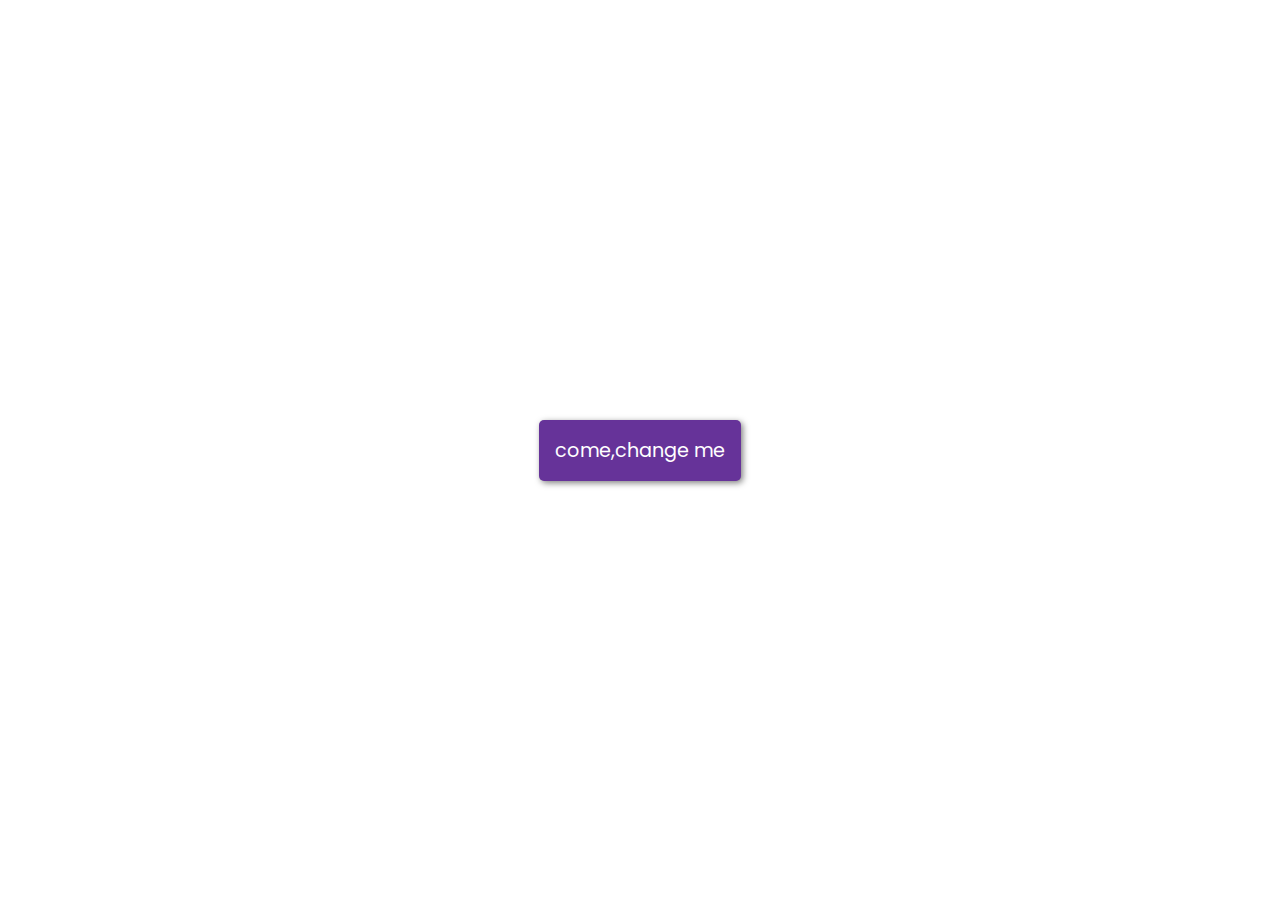
<file: background changer/index.html>
<!DOCTYPE html>
<html lang="en">
    <head>
        <meta charset="UTF-8" />
        <meta name="viewport" content="width=device-width, initial-scale=1.0" />
        <title>Title</title>
        <link rel="stylesheet" href="style.css" />
        <script src="script.js" defer></script>
    </head>
    <body>
        <button> come,change me </button>
    </body>
</html>
</file>
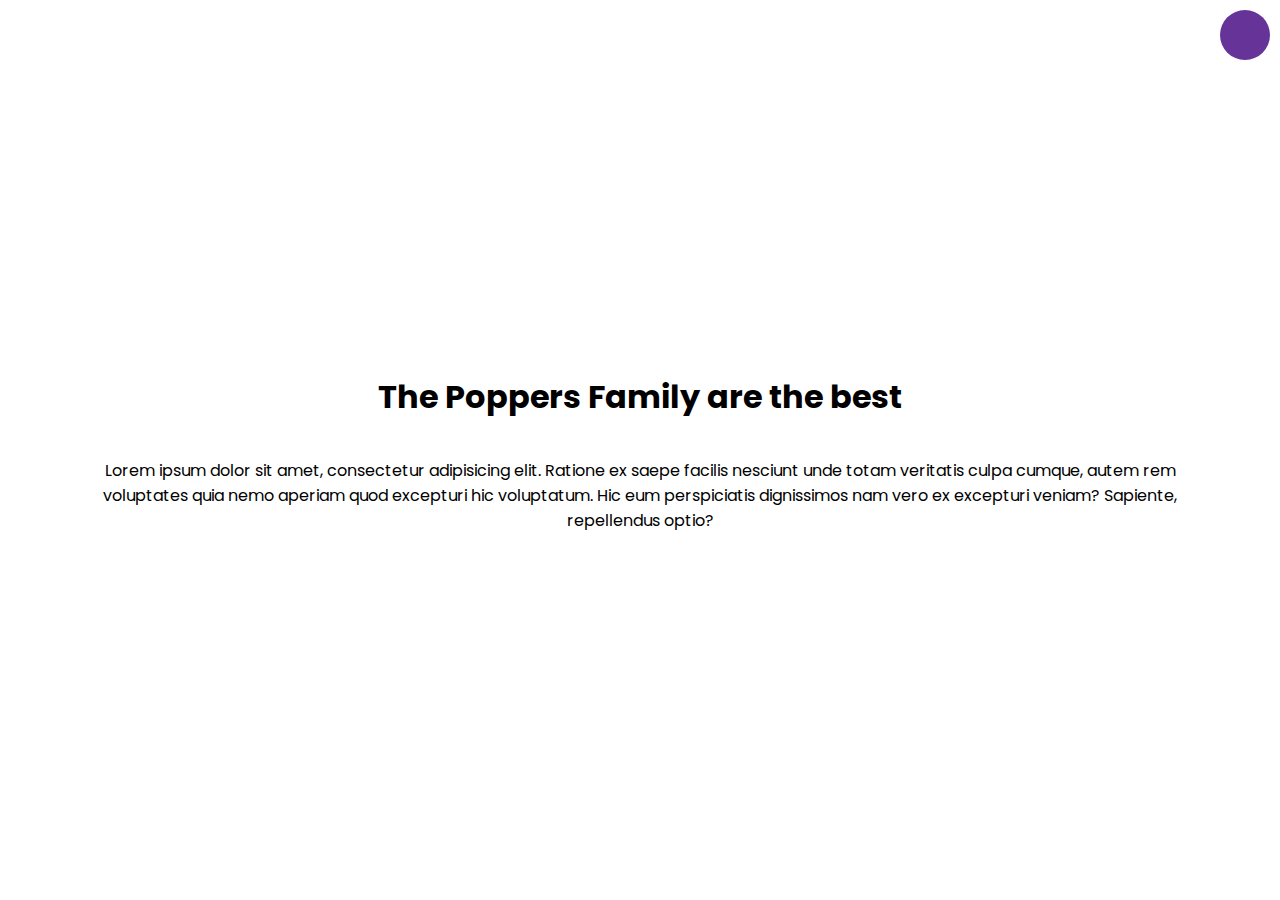
<file: dark mode toggle/index.html>
<!DOCTYPE html>
<html lang="en">
    <head>
        <meta charset="UTF-8" />
        <meta name="viewport" content="width=device-width, initial-scale=1.0" />
        <title>Dark Mode Toggle</title>
        <link rel="stylesheet" href="style.css" />
        <script src="script.js" defer></script>
    </head>
    <body>
        <div class="toggle-container">
            <input type="checkbox" id="toggle" name="toggle" /><label
                for="toggle"
            ></label>
        </div>
        <h1>The Poppers Family are the best</h1>
        <p>
            Lorem ipsum dolor sit amet, consectetur adipisicing elit. Ratione ex
            saepe facilis nesciunt unde totam veritatis culpa cumque, autem rem
            voluptates quia nemo aperiam quod excepturi hic voluptatum. Hic eum
            perspiciatis dignissimos nam vero ex excepturi veniam? Sapiente,
            repellendus optio?
        </p>
    </body>
</html>
</file>
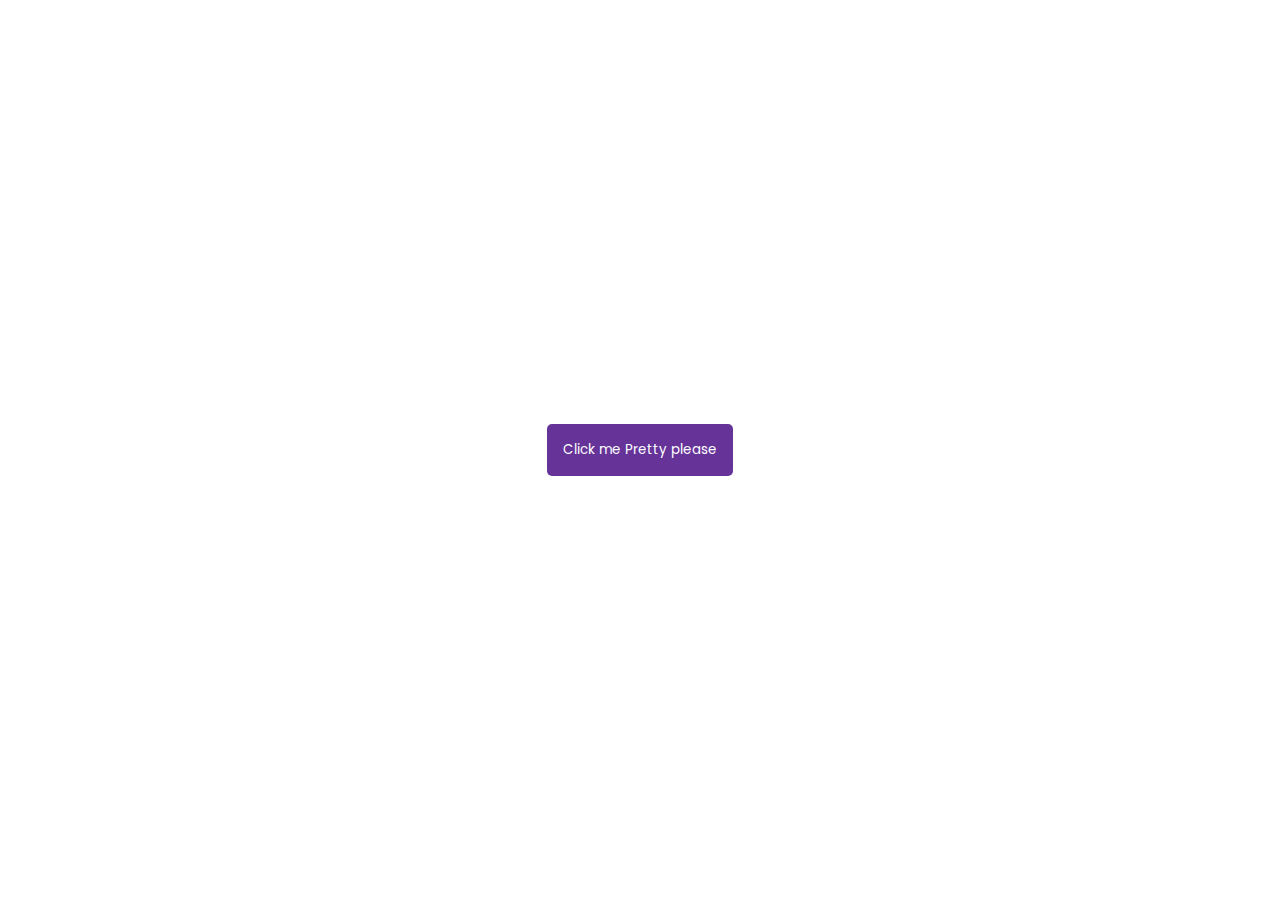
<file: Toast notification/index.html>
<!DOCTYPE html>
<html lang="en">
    <head>
        <meta charset="UTF-8" />
        <meta name="viewport" content="width=device-width, initial-scale=1.0" />
        <title>Title</title>
        <link rel="stylesheet" href="style.css" />
        <script src="script.js" defer></script>
    </head>
    <body>
        <div id="container"> </div>
        <button id="btn"> Click me Pretty please</button>
    </body>
</html>
</file>
<file: background changer/style.css>
@import url("https://fonts.googleapis.com/css2?family=Poppins:wght@200;400;600&display=swap");

* {
    box-sizing: border-box;
}

body {
    display: flex;
    align-items: center;
    justify-content: center;
    font-family: "Poppins", sans-serif;
    margin: 0;
    min-height: 100vh;
}

button {
    background-color: rebeccapurple;
    color: white;
    padding: 1rem;
    font-family: inherit;
    font-size: 1.2rem;
    box-shadow: 2px 2px 6px rgba(0, 0, 0, 0.5);
    border-radius: 5px;
    border: none;
    transition: transform 0.1s linear;
}

button:focus {
    outline: none;
}

button:active {
    box-shadow: 0;
    transform: translate(2px, 2px);
}
</file>
<file: dark mode toggle/style.css>
@import url("https://fonts.googleapis.com/css2?family=Poppins:wght@200;400;600&display=swap");

* {
    box-sizing: border-box;
}

body {
    display: flex;
    align-items: center;
    justify-content: center;
    flex-direction: column;
    font-family: "Poppins", sans-serif;
    margin: 0;
    min-height: 100vh;
    text-align: center;
    padding: 5rem;

    transition: background 0.3s linear, color 0.3s linear;
}

body.dark {
    background-color: #1f1f1f;
    color: white;
}

.toggle-container {
    position: fixed;
    top: 10px;
    right: 10px;
}

label {
    background-color: rebeccapurple;
    border-radius: 50%;
    display: inline-block;
    width: 50px;
    height: 50px;
    cursor: pointer;
    user-select: none;
    transition: background 0.3s linear;
}

body.dark label {
    background-color: #fff;
}

input {
    visibility: hidden;
}
</file>
<file: Toast notification/style.css>
@import url("https://fonts.googleapis.com/css2?family=Poppins:wght@200;400;600&display=swap");

* {
    box-sizing: border-box;
}

body {
    display: flex;
    align-items: center;
    justify-content: center;
    font-family: "Poppins", sans-serif;
    margin: 0;
    min-height: 100vh;
}

button{
	background-color: rebeccapurple;
	color:white;
	font-family:inherit;
	padding:1rem;
	border-radius:5px;
	border:none;
}

#container{
	position:fixed;
	bottom:10px;
	right:10px;
}

.toast{
	background-color:rebeccapurple;
	background-radius:fixed;
	color:#fff;
	padding:2rem;
	margin:1rem;
}
</file>
